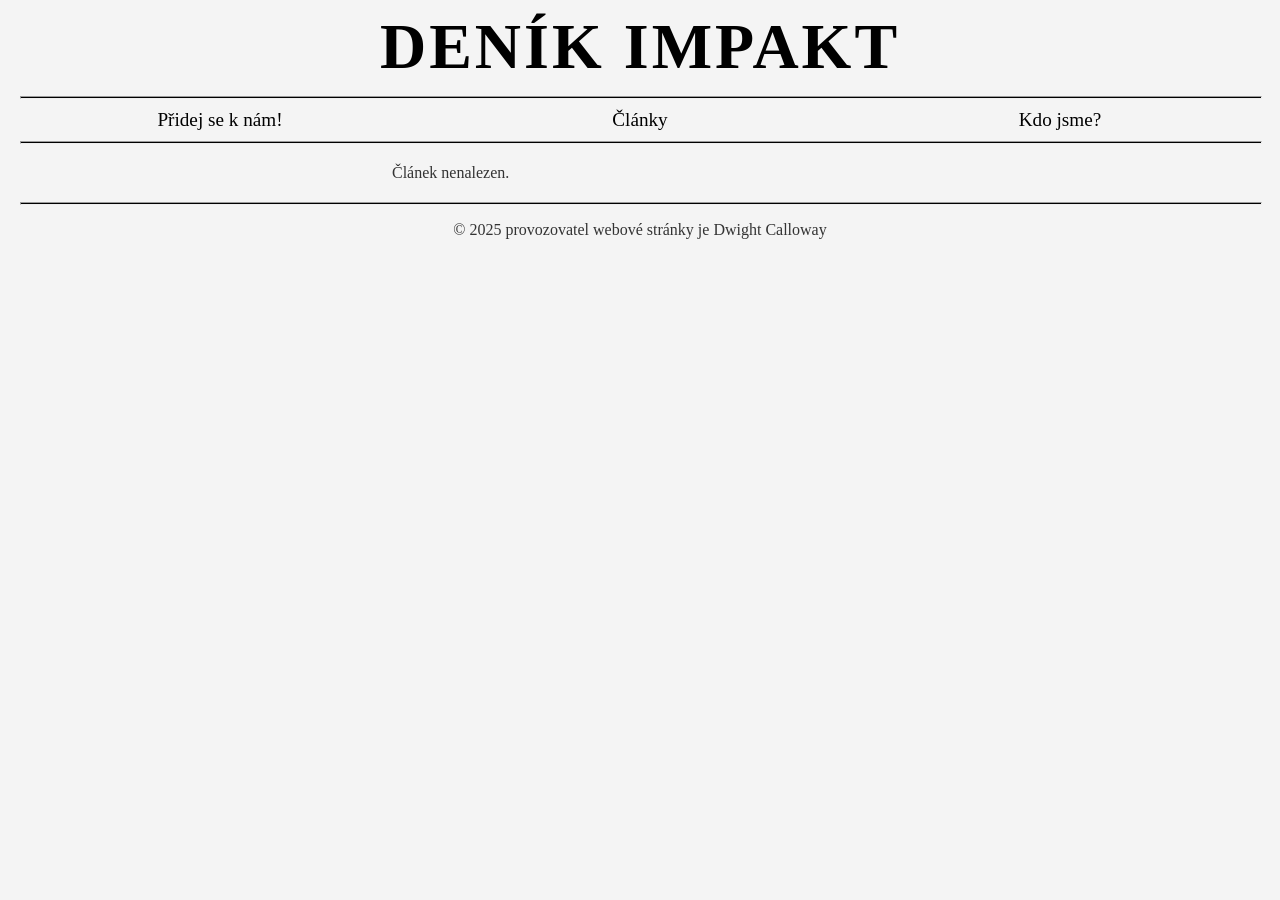
<file: article.html>
<!DOCTYPE html>

<html lang="cs">
<head>
  
  <meta charset="UTF-8" />
  <meta name="viewport" content="width=device-width, initial-scale=1.0">
  <title>Článek</title>
  <link rel="stylesheet" href="style.css" />
</head>
<body id="article-page">
  <header>
    <h1 class="main-title"><center>DENÍK IMPAKT</center></h1>
     <hr class="section-divider" />
    <div class="buttons-container">
      <button onclick="window.location.href='index.html#join-us';">Přidej se k nám!</button>
      <button onclick="window.location.href='index.html#articles';">Články</button>
      <button onclick="window.location.href='index.html#about';">Kdo jsme?</button>
    </div>
    <hr class="section-divider" />
  </header>
  <div id="article-content" style="width: 40%; margin-left: auto; margin-right: auto; padding: 20px;"></div>

  <div id="article-content"></div>



  <script>
    
    // Načtení ID článku z URL
    const params = new URLSearchParams(window.location.search);
    const id = params.get('id');

    // Načtení souboru articles.json a hledání článku podle ID
    fetch('articles.json')
      .then(response => response.json())
      .then(data => {
        const article = data.find(a => a.id == id);
        if (article) {
          // Zobrazení článku
          document.getElementById('article-content').innerHTML = `
            <h1><center>${article.title}<center></h1>
            <div>${article.content}</div>
          `;
        } else {
          // Pokud článek není nalezen
          document.getElementById('article-content').innerText = 'Článek nenalezen.';
        }
      })
      .catch(error => {
        console.error('Chyba při načítání článků:', error);
        document.getElementById('article-content').innerText = 'Došlo k chybě při načítání článků.';
        
      });
  </script>
  <hr class="section-divider" />
  <p><center>© 2025 provozovatel webové stránky je Dwight Calloway</center></p>
</body>
</html>
</file>
<file: style.css>
html {
  scroll-behavior: smooth;
  overflow-y: scroll;
}

body {
  font-family: 'Cheltenham', serif;
  background-color: #f4f4f4;
  color: #333;
  margin: 0;
  padding: 20px;
  overflow-x: hidden;
}

.main-title {
  text-align: center;
  font-size: 4rem;
  color: #000;
  margin: 0;
  text-transform: uppercase;
  letter-spacing: 3px;
  font-weight: 700;
  position: relative;
  top: -10px;
  margin-bottom: 1px;
}

.main-title::after {
  content: "";
  display: block;
  height: 1px; /* Stejná výška */
  background-color: #000;
  width: 0%;
  margin: 0; /* Vymažte margin, aby nebyla žádná změna výšky */
  border-radius: 0; /* Stejné bez zaoblení */
}

.articles-section {
  max-width: 1000px;
  margin: 0 auto;
  padding-top: 40px;
  position: relative;
}

a {
  color: #000;
  text-decoration: none !important;
}

a:hover {
  color: #777;
}

.buttons-container {
  display: flex;
  justify-content: space-around;
  margin: 0;
  padding: 0;
  gap: 20px;
}

.buttons-container button {
  background: none;
  color: #000;
  font-family: 'Cheltenham', serif;
  font-size: 1.2rem;
  padding: 10px 10px;
  border: none;
  cursor: pointer;
  width: 30%;
  text-align: center;
}

.section-divider {
  height: 1px; /* Stejná výška */
  background-color: #000;
  width: 100%;
  margin: 0; /* Vymažte margin, aby čára byla v jedné linii */
  border-radius: 0; /* Stejně bez zaoblení */
}

.about-section,
.join-us-section {
  max-width: 800px;
  margin: 0 auto 60px;
  text-align: center;
  padding: 0 20px;
}

.about-section h2,
.join-us-section h2 {
  font-size: 2.5rem;
  margin-bottom: 20px;
  color: #000;
  text-transform: uppercase;
  letter-spacing: 2px;
}

.about-section p,
.join-us-section p {
  font-size: 1.2rem;
  line-height: 1.6;
  color: #333;
}

/* Rozložení */
.page-layout {
  display: flex;
  justify-content: space-between;
  align-items: flex-start;
  max-width: 100%;
  margin: 0;
  padding: 0 0 40px;
  position: relative;
}

.side-bubbles {
  width: 15%;
  display: flex;
  flex-direction: column;
  gap: 20px;
  margin-top: 40px;
}

.side-bubbles.left {
  margin-left: 20px;
}

.side-bubbles.right {
  margin-right: 65px;
}

.articles-section {
  width: 70%;
  padding: 0 10px;
}

/* Bubliny – původní styl */
.bubble {
  background-color: #f4f4f4;
  border-radius: 5px;
  padding: 20px;
  box-shadow: 0 4px 12px rgba(0, 0, 0, 0.12);
  font-size: 1.05rem;
  line-height: 1.6;
  text-align: center;
  width: 100%;
  box-sizing: border-box;
  display: block;
}

/* Rozložení bublin vedle článků */
.bubble-columns {
  display: flex;
  justify-content: space-between;
  margin: 40px auto 20px;
  max-width: 1000px;
  position: relative;
}

.bubble-column {
  display: flex;
  flex-direction: column;
  gap: 20px;
  width: 100%;
}

.bubble-column.left {
  align-items: flex-start;
}

.bubble-column.right {
  align-items: flex-end;
}

/* Články */
.featured-article,
.article {
  background-color: #f4f4f4;
  border-radius: 10px;
  padding: 20px;
  margin: 20px auto;
  box-shadow: 0 4px 10px rgba(0, 0, 0, 0.1);
  text-decoration: none;
  color: inherit;
  display: block;
  width: 80%;
  max-width: 800px;
  text-align: center;
}

.featured-article img {
  width: 100%;
  height: auto;
  margin-top: 15px;
  border-radius: 5px;
}

.article h2,
.featured-article h2 {
  font-size: 1.6rem;
  margin-bottom: 10px;
}

.article p,
.featured-article p {
  font-size: 1rem;
margin-bottom: 10px;
line-height: 1.4;
}

/* ... zbytek tvého CSS zůstává beze změny ... */

/* Týmová sekce */
.team-section {
  width: 100%;
  text-align: center;
  padding: 0 10px 40px 10px;
}

.team-section h2 {
  font-size: 2.5rem;
  color: #000;
  text-transform: uppercase;
  letter-spacing: 2px;
  margin-bottom: 30px;
}

.team-gallery {
  display: flex;
  justify-content: center;  /* obrázky vycentrované */
  gap: 40px;                /* mezera mezi členy týmu */
  flex-wrap: nowrap;        /* aby byly na jednom řádku */
  margin: 0 auto;
  max-width: 800px;         /* omezí šířku galerie */
    display: flex;
  justify-content: center; /* aby byly obrázky vycentrované */
  gap: 100px;               /* mezera mezi obrázky */
}

.team-member {
  display: flex;
  flex-direction: column;
  align-items: center;
  width: 180px;     
    margin-top: 5px; /* pokud tam nějaký je, můžeš ho zmenšit */        /* přibližná šířka každého člena, můžeš doladit */
}

.team-member img {
  width: 600px;             /* zmenšená velikost obrázku */
  height: auto;
  border-radius: 1px;
    margin-bottom: 1px; /* zmenšit mezeru pod obrázkem */
}

.member-text {
  margin-top: 10px;
  font-size: 1rem;          /* text pod obrázkem */
  color: #000;
  font-weight: 600;
  text-align: center;
  line-height: 1.3;
}
.member-text {
  margin-top: 0;
  font-size: 1.2rem;   /* větší text jako jinde */
  color: #000;
  text-align: center;
  line-height: 1.6;    /* taky aby byl stejně čitelný jako ostatní odstavce */
  font-weight: normal; /* jména netučná */
    margin-top: 2px; /* zmenšit mezeru nad textem */
}

.member-text b {
  font-weight: 700; 
   margin-top: 0px;   /* role tučné */
  
}
.team-section h2 {
  margin-bottom: 0px; /* původně máš 30px, tak zmenšíme */
  margin-top: 30px;
}



/* Galerie */
</file>
